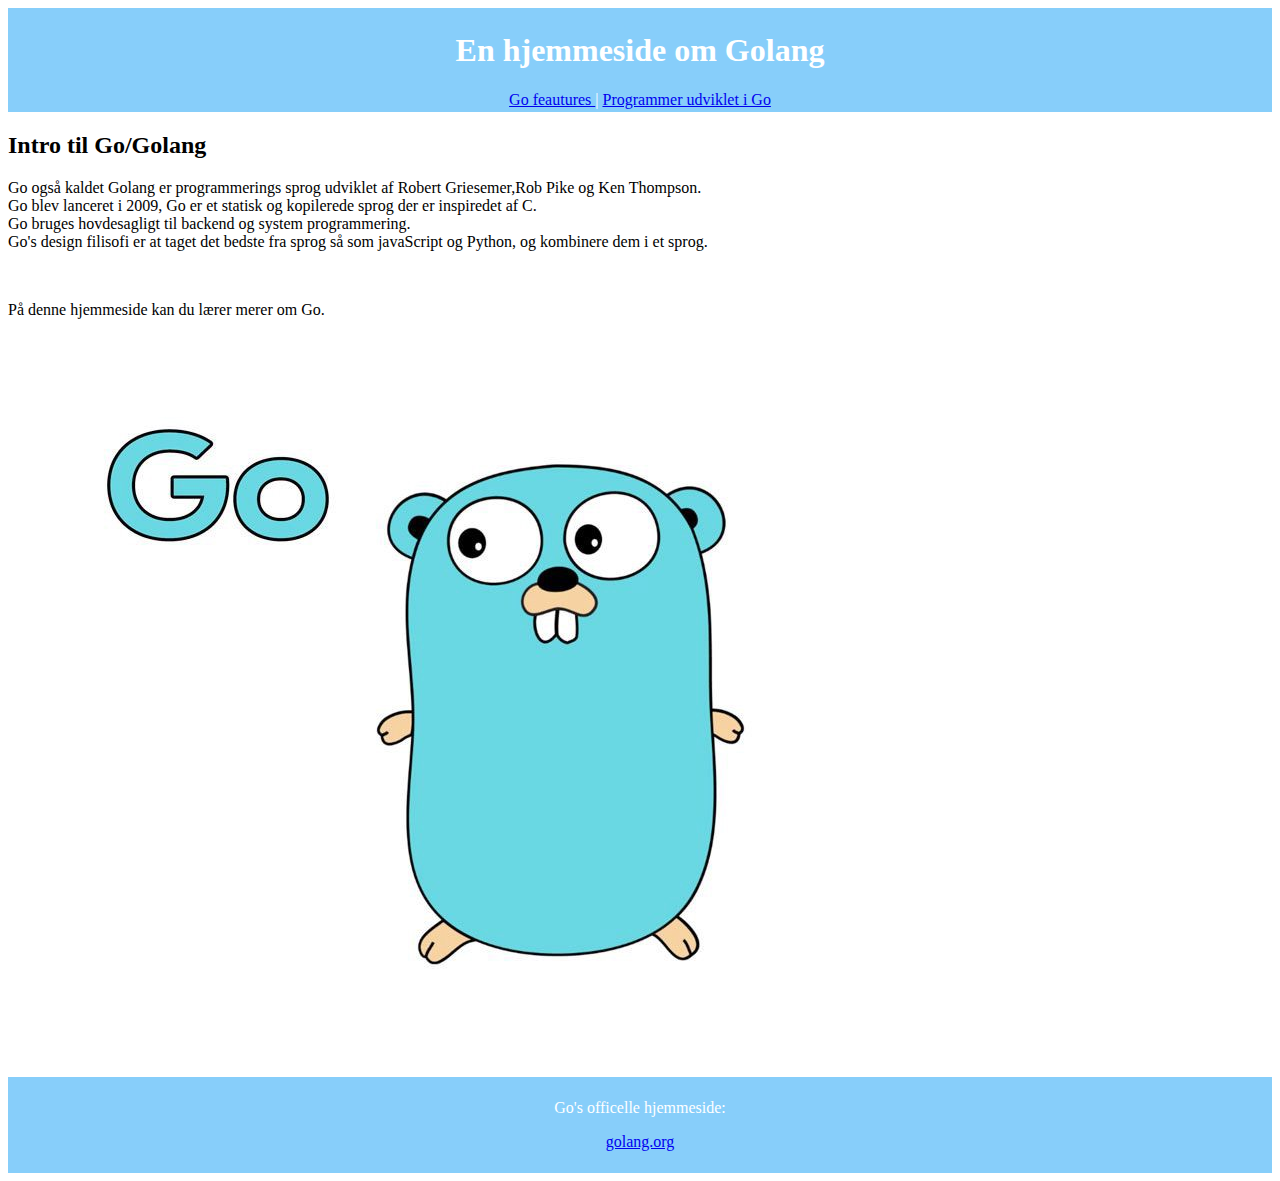
<file: static/index.html>
<!DOCTYPE html>
<html lang="en">
<head>
    <meta charset="UTF-8">
    <meta name="viewport" content="width=device-width, initial-scale=1.0">
    <link rel="stylesheet" href="styles/style.css">
    <title>Golang</title>
</head>
<body>
    <header> 
     <h1>En hjemmeside om Golang</h1>
     <nav>
      <a href="feauturs.html" target="_blank">Go feautures </a> |
     <a href="programmer.html" target="_blank">Programmer udviklet i Go </a>
     </nav>
    </header>
    <h2>Intro til Go/Golang</h2>
    <p>Go også kaldet Golang er programmerings sprog udviklet af Robert Griesemer,Rob Pike og Ken Thompson.<br>
    Go blev lanceret i 2009, Go er et statisk og kopilerede sprog der er inspiredet af C.<br>
      Go bruges hovdesagligt til backend og system programmering.<br>
    Go's design filisofi er at taget det bedste fra sprog så som javaScript og Python, og kombinere dem i et sprog.<br></p>
    <br>
    <p>På denne hjemmeside kan du lærer merer om Go.</p>
    <br>
    <img src="./images/go.jpeg" alt="Go Mascott">
    <footer>
        <p>Go's officelle hjemmeside:</p>
        <p>
<a href="https://golang.org/">golang.org</a>
</p>
    </footer>
</body>
</html>
</file>
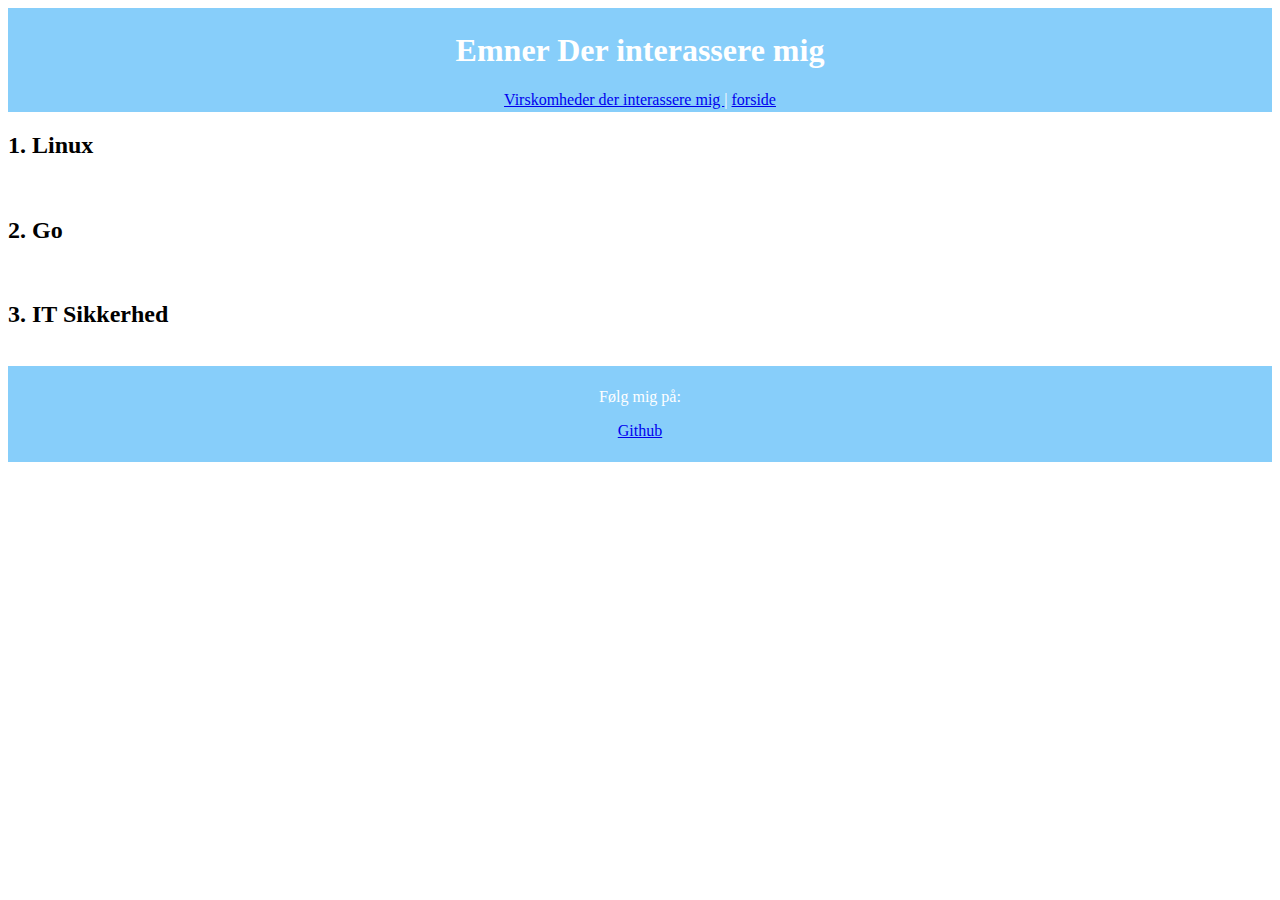
<file: static/emmner.html>
<!DOCTYPE html>
<html lang="en">
<head>
    <meta charset="UTF-8">
    <meta name="viewport" content="width=, initial-scale=1.0">
    <link rel="stylesheet" href="styles/style.css">
    <title>emmner</title>
</head>
<body>
    <header>
        <h1>Emner Der interassere mig</h1>
        <nav>
         <a href="praktikvirksomheder.html" target="_blank">Virskomheder der interassere mig </a> |
        <a href="index.html" target="_blank">forside </a>
        </nav>
    </header>
    <h2>1. Linux</h2>
    <br>
    <h2>2. Go</h2>
    <br>
    <h2>3. IT Sikkerhed</h2> 
    <br>
    <footer>
        <p>Følg mig på:</p>
        <p><a href="https://github.com/Sune1998">Github</a></p>
    </footer>
</body>
</html>
</file>
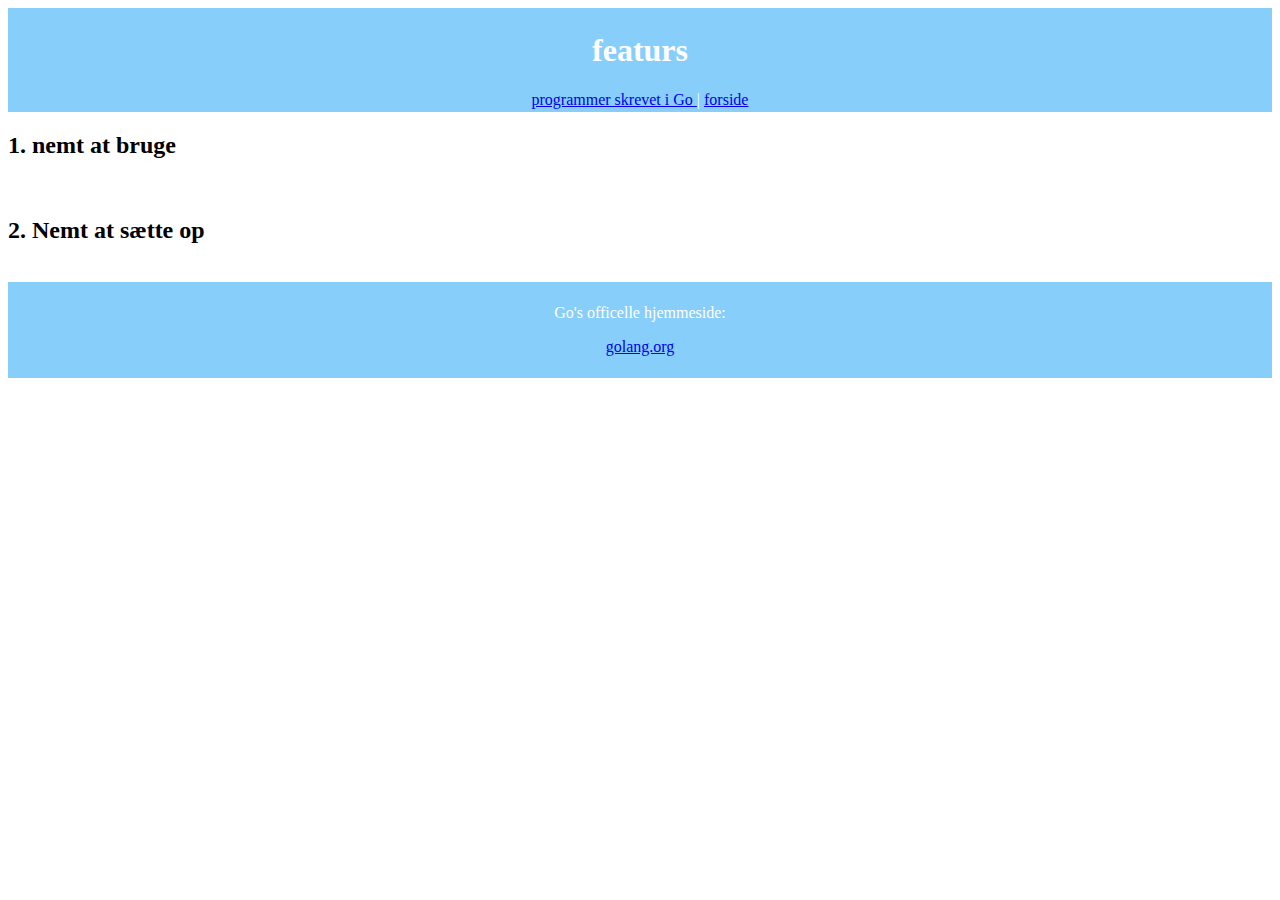
<file: static/feauturs.html>
<!DOCTYPE html>
<html lang="en">
<head>
    <meta charset="UTF-8">
    <meta name="viewport" content="width=, initial-scale=1.0">
    <link rel="stylesheet" href="styles/style.css">
    <title>featurs</title>
</head>
<body>
    <header>
        <h1>featurs</h1>
        <nav>
         <a href="programmer.html" target="_blank">programmer skrevet i Go </a> |
        <a href="index.html" target="_blank">forside </a>
        </nav>
    </header>
    <h2>1. nemt at bruge</h2>
    <br>
    <h2>2. Nemt at sætte op</h2>
    <br>
    <footer>
       <p>Go's officelle hjemmeside:</p>
        <p>
<a href="https://golang.org/">golang.org</a>
    </footer>
</body>
</html>
</file>
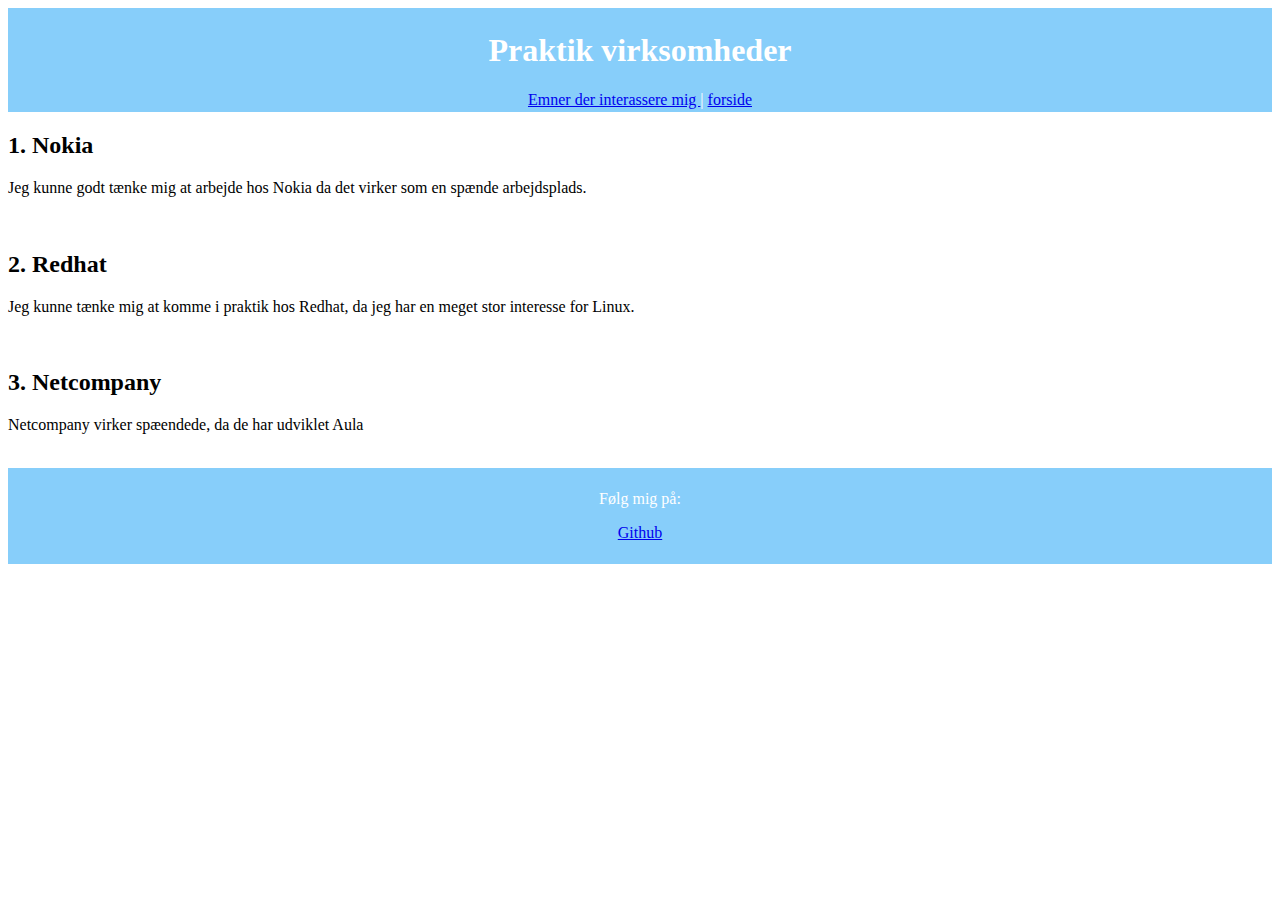
<file: static/praktikvirksomheder.html>
<!DOCTYPE html>
<html lang="en">
<head>
    <meta charset="UTF-8">
    <meta name="viewport" content="width=device-width, initial-scale=1.0">
    <link rel="stylesheet" href="styles/style.css">
    <title>praktikvirksomheder</title>
</head>
<body>
   <header>
       <h1>Praktik virksomheder</h1>
       <nav>
        <a href="emmner.html" target="_blank">Emner der interassere mig </a> |
       <a href="index.html" target="_blank">forside </a>
       </nav>
   </header> 
    <h2>1. Nokia</h2>
    <p>Jeg kunne godt tænke mig at arbejde hos Nokia da det virker som en spænde arbejdsplads.</p>
    <br>
    <h2>2. Redhat</h2>
    <p>Jeg kunne tænke mig at komme i praktik hos Redhat, da jeg har en meget stor interesse for Linux.</p>
    <br>
    <h2>3. Netcompany</h2>
    <p>Netcompany virker spæendede, da de har udviklet Aula</p>
    <br>
   <footer>
    <p>Følg mig på:</p>
    <p><a href="https://github.com/Sune1998">Github</a></p>
</footer>
</body>
</html>
</file>
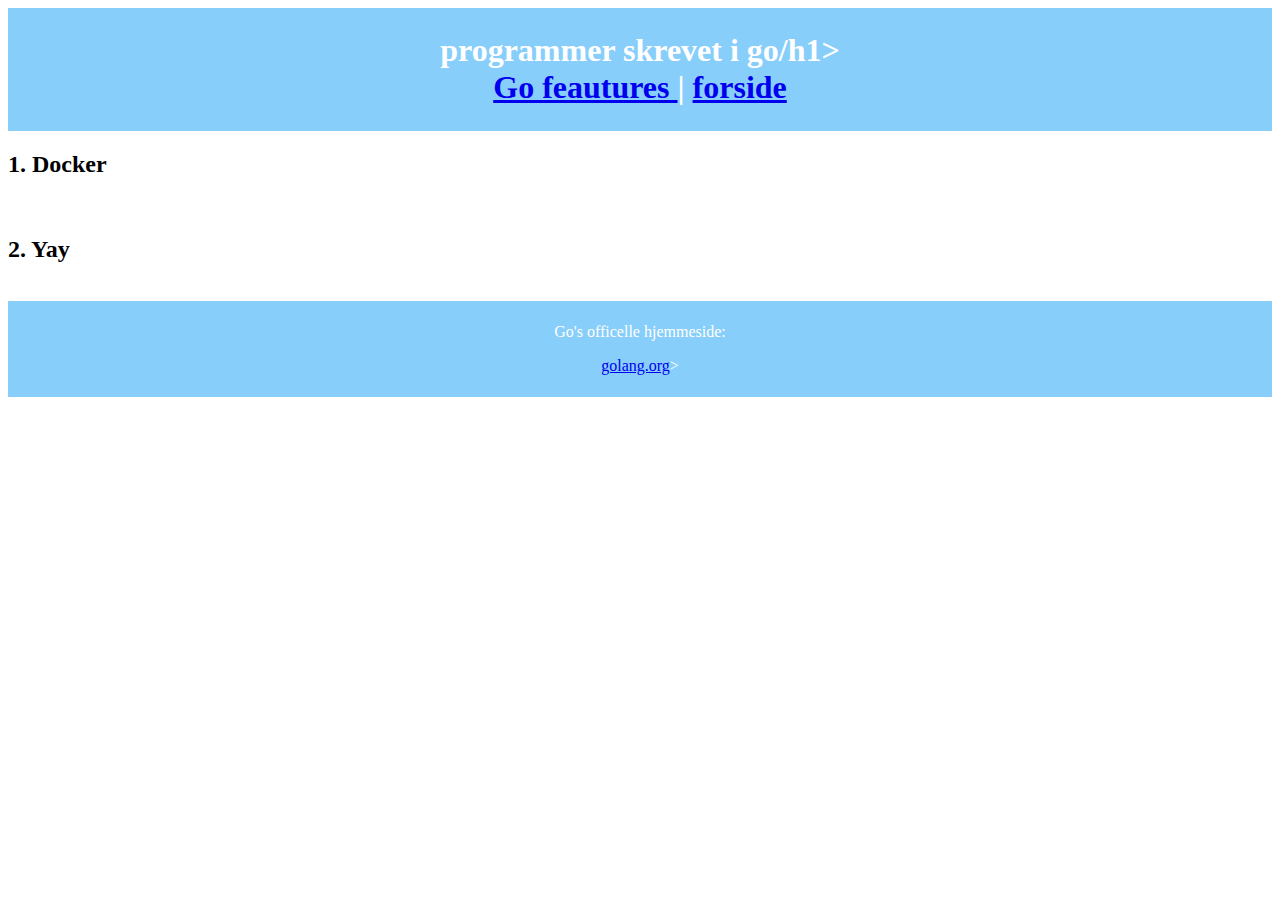
<file: static/programmer.html>
<!DOCTYPE html>
<html lang="en">
<head>
    <meta charset="UTF-8">
    <meta name="viewport" content="width=device-width, initial-scale=1.0">
    <link rel="stylesheet" href="styles/style.css">
    <title>praktikvirksomheder</title>
</head>
<body>
   <header>
       <h1>programmer skrevet i go/h1>
       <nav>
        <a href="feauturs.html" target="_blank">Go feautures </a> |
       <a href="index.html" target="_blank">forside </a>
       </nav>
   </header> 
    <h2>1. Docker</h2>
    <br>
    <h2>2. Yay</h2>
    <br>
   <footer>
    <p>Go's officelle hjemmeside:</p>
        <p>
<a href="https://golang.org/">golang.org</a>>
</footer>
</body>
</html>
</file>
<file: static/styles/style.css>
header {
    text-align: center;
    background-color: lightskyblue;
    color: white;
    padding: 3px;
}

footer {
    text-align: center;
    background-color: lightskyblue;
    color: white;
    padding: 6px;
}
</file>
